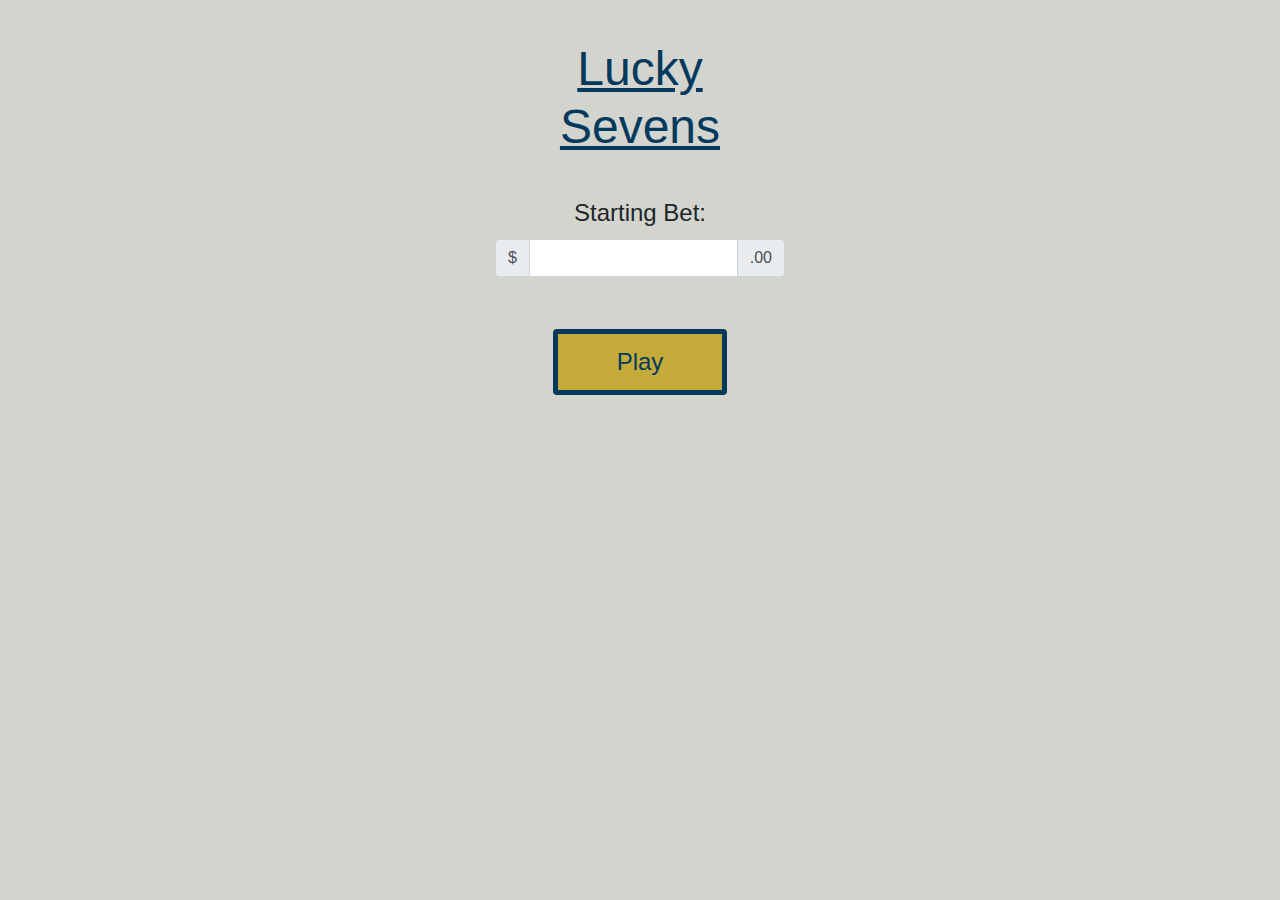
<file: LuckySevens/index.html>
<!--
Name: Maisy Dodge
Date Created: 06/25/2019
Most recent revision: 06/27/19
-->

<!-- Luck Sevens Game: https://lms.thesoftwareguild.com/courses/281/assignments/2803 -->

<!DOCTYPE html>
<html>
<head>
	<title>Lucky Sevens</title>

	<!-- Bootstrap CDN copied from https://getbootstrap.com/docs/4.1/getting-started/introduction/ -->
	<link rel="stylesheet" href="https://maxcdn.bootstrapcdn.com/bootstrap/4.0.0/css/bootstrap.min.css" integrity="sha384-Gn5384xqQ1aoWXA+058RXPxPg6fy4IWvTNh0E263XmFcJlSAwiGgFAW/dAiS6JXm" crossorigin="anonymous">

  <link href="styles/luckySevens.css" rel="stylesheet" type="text/css">
	<script type="text/javascript" src="scripts/luckySevens.js"></script>

</head>
<body>
	<div class="container col-md-3">
		<h1>Lucky Sevens</h1>

		<!-- Form -->
    <form name="luckySevens" onsubmit="return playGame();">
      <label for="start-bet">Starting Bet: </label>

      <!-- https://getbootstrap.com/docs/4.0/components/input-group/ -->
      <div class="input-group mb-3">
        <div class="input-group-prepend">
          <span class="input-group-text">$</span>
        </div>
        <input type="number" id=start-bet class="form-control" aria-label="Amount">
        <div class="input-group-append">
          <span class="input-group-text">.00</span>
        </div>
      </div>
      <br />

      <div class="submit">
        <button type="submit" id="playButton" class="btn btn-primary">Play</button>
      </div>

    </form>

    <br />

		<!-- Results Table -->
    <table id="results" class="table table-striped" style="display:none;">
      <thead>
        <tr>
          <th colspan="2">Results</th>
        </tr>
      </thead>

      <tbody>
        <tr>
          <td>Starting Bet</td>
          <td><span id="start"></span></td>
        </tr>
        <tr>
          <td>Total Rolls Before Going Broke</td>
          <td><span id="totalRolls"></span></td>
        </tr>
        <tr>
          <td>Highest Amount Won</td>
          <td><span id="highestAmount"></span></td>
        </tr>
        <tr>
          <td>Roll Count at Highest Amount Won</td>
          <td><span id="rollsHighest"></span></td>
        </tr>
      </tbody>
    </table>
	</div>

	<!-- CDN links copied from https://getbootstrap.com/docs/4.1/getting-started/introduction/ -->
	<script src="https://code.jquery.com/jquery-3.2.1.slim.min.js" integrity="sha384-KJ3o2DKtIkvYIK3UENzmM7KCkRr/rE9/Qpg6aAZGJwFDMVNA/GpGFF93hXpG5KkN" crossorigin="anonymous"></script>
	<script src="https://cdnjs.cloudflare.com/ajax/libs/popper.js/1.12.9/umd/popper.min.js" integrity="sha384-ApNbgh9B+Y1QKtv3Rn7W3mgPxhU9K/ScQsAP7hUibX39j7fakFPskvXusvfa0b4Q" crossorigin="anonymous"></script>
	<script src="https://maxcdn.bootstrapcdn.com/bootstrap/4.0.0/js/bootstrap.min.js" integrity="sha384-JZR6Spejh4U02d8jOt6vLEHfe/JQGiRRSQQxSfFWpi1MquVdAyjUar5+76PVCmYl" crossorigin="anonymous"></script>
</body>
</html>
</file>
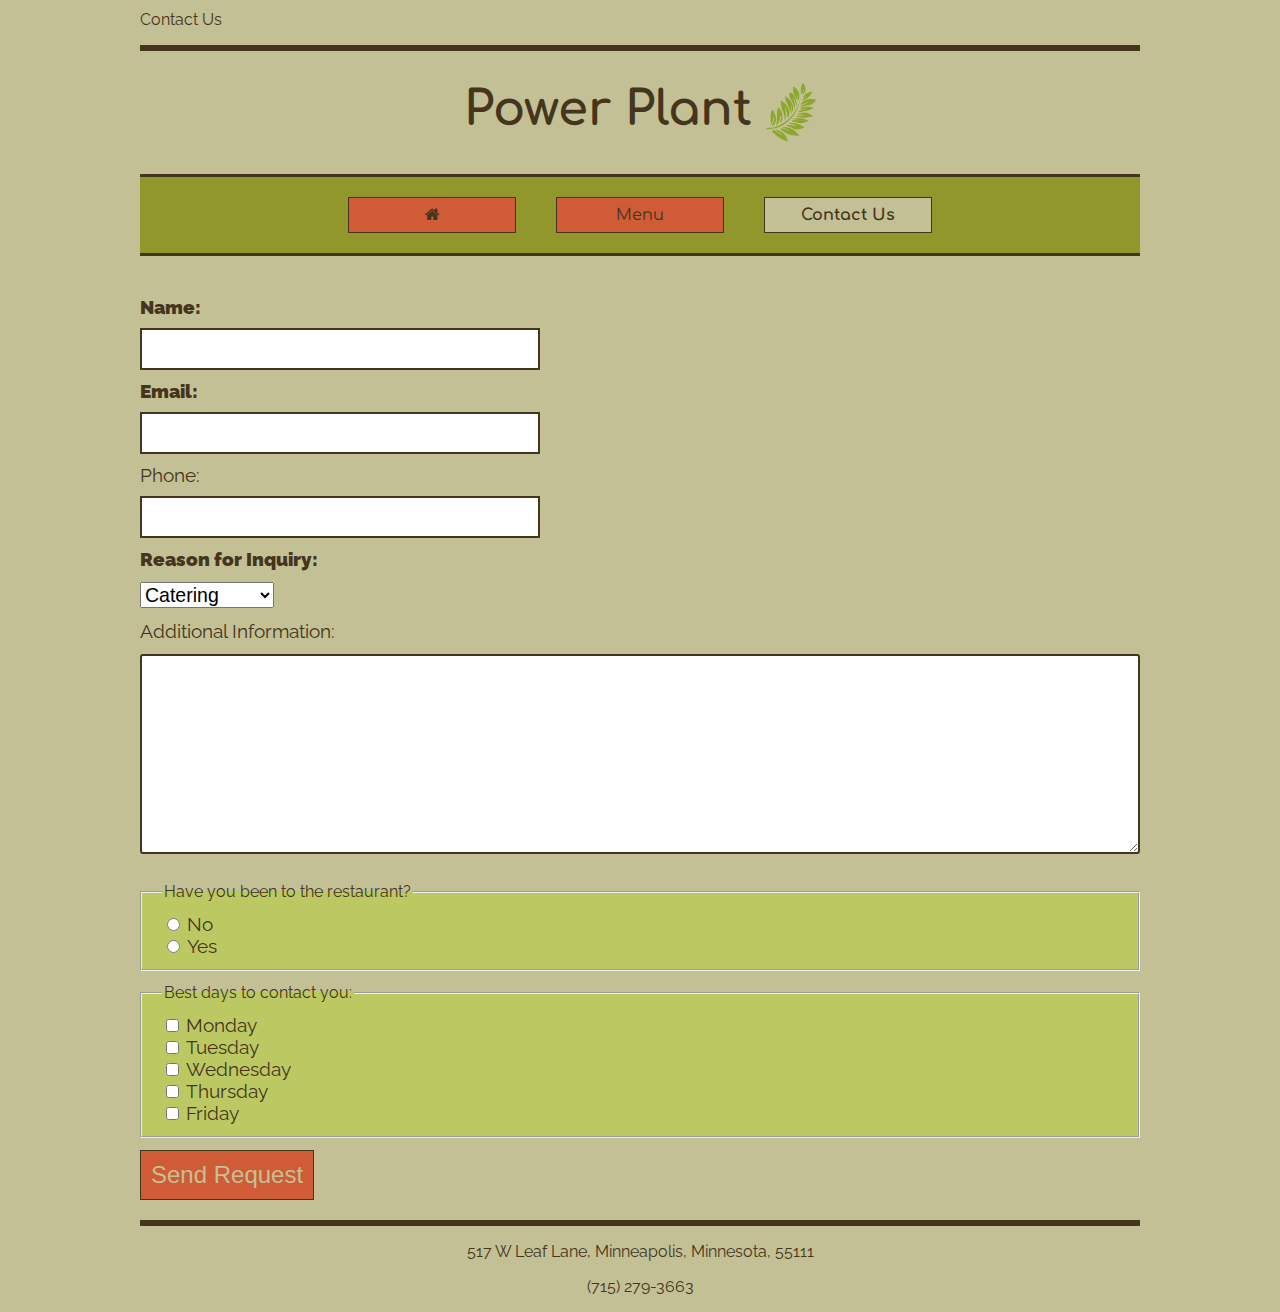
<file: RestaurantSite/contact.html>
<!DOCTYPE html>
<html>
<head>
  <title>Power Plant</title>

  <!-- Bootstrap CDN copied from https://getbootstrap.com/docs/4.1/getting-started/introduction/ -->
  <link rel="stylesheet" href="https://stackpath.bootstrapcdn.com/bootstrap/4.1.3/css/bootstrap.min.css" integrity="sha384-MCw98/SFnGE8fJT3GXwEOngsV7Zt27NXFoaoApmYm81iuXoPkFOJwJ8ERdknLPMO" crossorigin="anonymous">
  <link href="http://cdnjs.cloudflare.com/ajax/libs/font-awesome/4.3.0/css/font-awesome.css" rel="stylesheet"  type='text/css'>
  <link href="https://fonts.googleapis.com/css?family=Comfortaa|Raleway&display=swap" rel="stylesheet">

  <link href="styles/restaurantStyle.css" rel="stylesheet" type="text/css">

  <script>
    // Function to validate the contact form. I made only name, email, and reason required form field.
    function validateForm() {
      var name = document.forms["contactForm"]["name"].value;
      var email = document.forms["contactForm"]["email"].value;
      var reason = document.forms["contactForm"]["reason"].value;
      if (name == "") {
        alert("Name must be filled out.");
        return false;
      }
      if (email == ""){
        alert("Email must be filled out.");
        return false;
      }
      if (reason == ""){
        alert("Reason must be filled out.");
        return false;
      }
      else {
        alert("Information is valid! Thank you!");
      }
      return false;
    }
  </script>
  <noscript>This site is best viewed with Javascript enabled.</noscript>

  <style>
    form {
      margin-top: 40px;
    }
    label {
      font-size: 1.2em;
       margin: auto;
    }

    /* Required form fields */
    label[for=name], label[for=email], label[for=reason]{
      font-weight: 900;
    }
    input[type=text] {
      border: 2px solid #46351D;
      width: 40%;
      padding: 8px 8px;
      margin: 10px 0;
      box-sizing: border-box;
      font-size: 1.2em;
    }
    fieldset{
      background-color: #BCC963;
      width: 100%;
      padding: 12px 20px;
      margin: 12px 0;
      box-sizing: border-box;
    }
    select, textarea {
      margin: 12px 0;
      font-size: 1.22em;
    }
    input[type=submit] {
      font-size: 1.5em;
      background-color: #CF5C36;
      color: #C2C094;
      padding: 10px;
      margin-bottom: 20px;
      border: thin solid #46351D;
    }
    input[type=submit]:hover {
      background-color: #46351D;
      color: #BCC963;
      border: thin solid #CF5C36;
    }
    textarea {
      width: 100%;
      height: 200px;
      padding: 12px 20px;
      margin: 12px 0;
      box-sizing: border-box;
      border: 2px solid #46351D;
      border-radius: 3px;
    }
  </style>
</head>

<body>
  <div class="container">
    <header>
      <p>Contact Us</p>
      <hr />
      <div class="name">
        <h1>Power Plant <img src="images/leaf.png" align="top"/> </h1>
      </div>
    </header>

    <nav class="nav nav-pills nav-justified">
      <a class="nav-link" href="index.html"><i class="fa fa-home"></i></a>
      <a class="nav-link" href="menu.html">Menu</a>
      <a class="nav-link active" href="contact.html">Contact Us</a>
    </nav>

    <!-- Contact form -->
    <form name="contactForm" method="POST" onsubmit="return validateForm();">
      <!-- Name -->
      <div class="form-group row">
        <label for="name">Name:</label><br/>
        <div class="col">
          <input type="text" id="name" name="name"><br/>
        </div>
      </div>
      <!-- Email -->
      <div class="form-group row">
        <label for="email">Email:</label><br />
        <div class="col">
          <input type="text" id="email" name="email"> <br />
        </div>
      </div>
      <!-- Phone -->
      <div class="form-group row">
        <label for="phone">Phone:</label><br />
        <div class="col">
          <input type="text" id="phone" name="phone"> <br />
        </div>
      </div>
      <!-- Reason -->
      <div class="form-group row">
        <label for="reason">Reason for Inquiry:</label><br/>
        <div class="col">
          <select id="reason" name="reason">
            <option value="default" selected>Catering</option>
            <option value="party">Private Party</option>
            <option value="feedback">Feedback</option>
            <option value="other">Other</option>
          </select> <br/>
        </div>
      </div>
      <!-- Additional Info -->
      <div class="form-group row">
        <label for="info">Additional Information:</label><br />
        <div class="col">
          <textarea id="info" name="info"></textarea><br />
        </div>
      </div>
      <!-- Been to restaraunt? -->
      <div class="form-group row">
        <fieldset>
          <legend>Have you been to the restaurant?</legend>
            <input type="radio" id="choice1" name="question" value="no">
            <label for="choice1">No</label><br/>
            <input type="radio" id="choice2" name="question" value="yes">
            <label for="choice2">Yes</label><br/>
        </fieldset>
      </div>
      <!-- Best days to contact -->
      <div class="form-group row">
        <fieldset>
        <legend>Best days to contact you: </legend>
          <input type="checkbox" id="monday" name="days" value="monday">
          <label for="monday">Monday</label><br />
          <input type="checkbox" id="tuesday" name="days" value="tuesday">
          <label for="tuesday">Tuesday</label><br />
          <input type="checkbox" id="wednesday" name="days" value="wednesday">
          <label for="wednesday">Wednesday</label><br />
          <input type="checkbox" id="thursday" name="days" value="thursday">
          <label for="thursday">Thursday</label><br />
          <input type="checkbox" id="friday" name="days" value="friday">
          <label for="friday">Friday</label><br />
        </fieldset>

      </div>
        <input type="submit" name="submit" value="Send Request">
      </div>
    </form>

    <footer>
      <hr/>
      <p>517 W Leaf Lane, Minneapolis, Minnesota, 55111</p>
      <p>(715) 279-3663</p>
    </footer>
  </div>
</body>
</html>
</file>
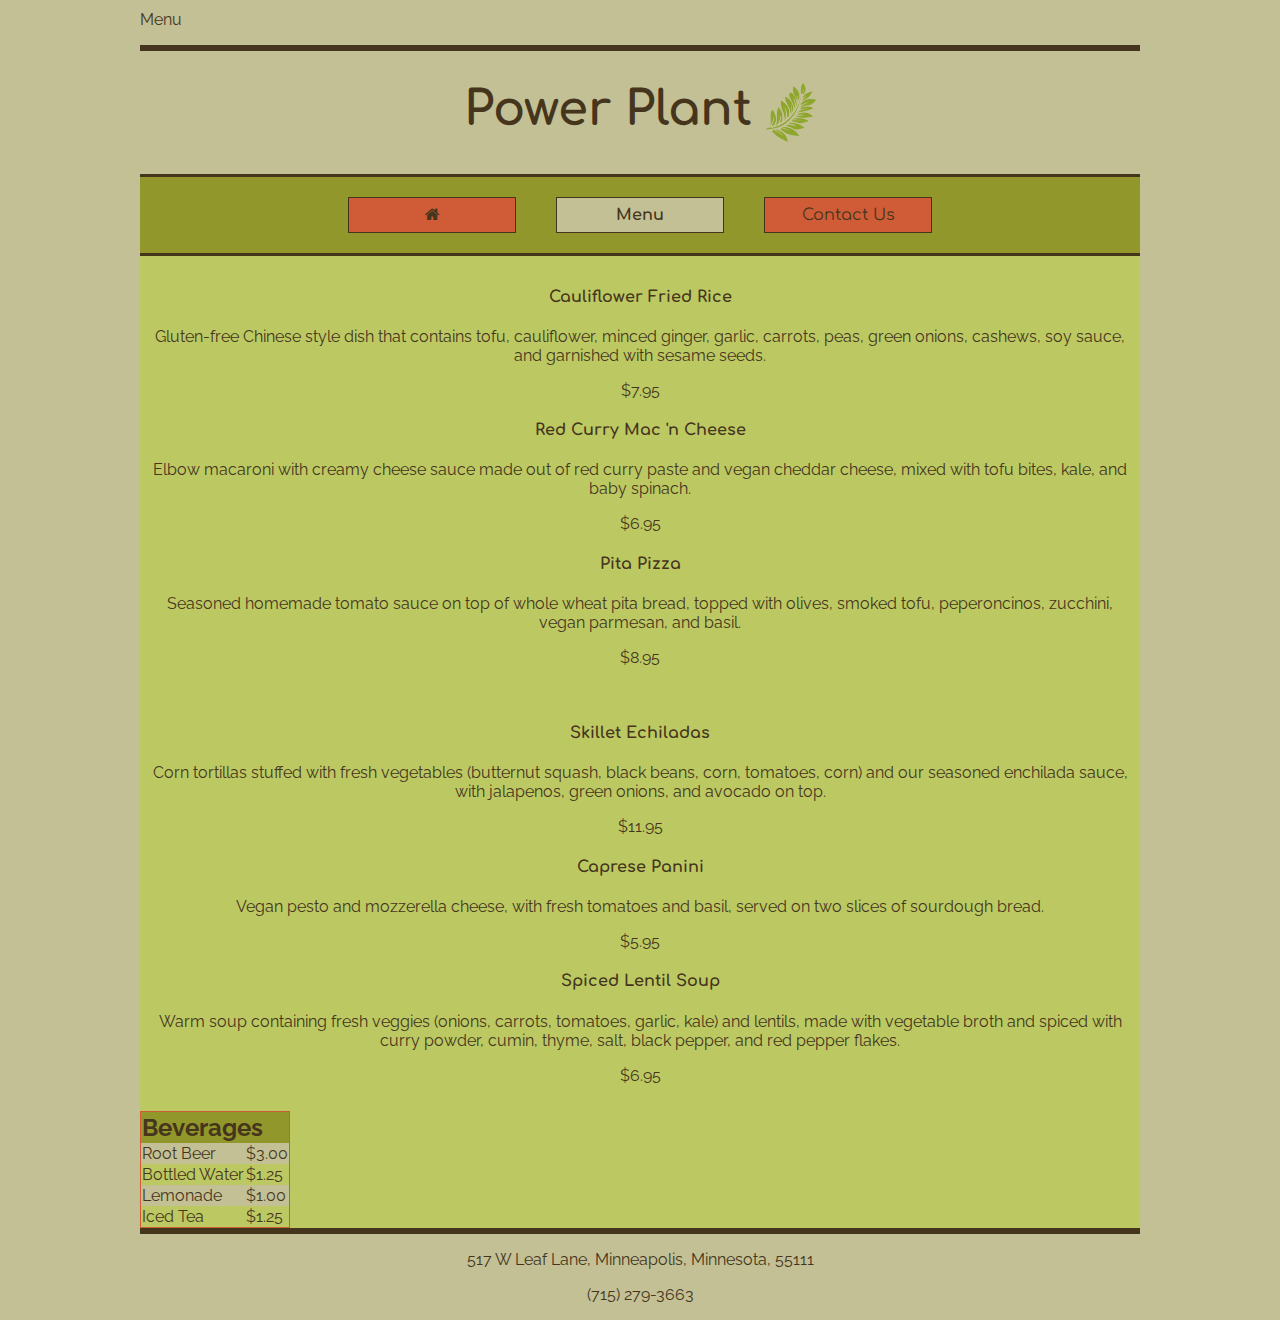
<file: RestaurantSite/menu.html>
<!DOCTYPE html>
<html>
<head>
  <title>Power Plant</title>

  <!-- Bootstrap CDN copied from https://getbootstrap.com/docs/4.1/getting-started/introduction/ -->
  <link rel="stylesheet" href="https://stackpath.bootstrapcdn.com/bootstrap/4.1.3/css/bootstrap.min.css" integrity="sha384-MCw98/SFnGE8fJT3GXwEOngsV7Zt27NXFoaoApmYm81iuXoPkFOJwJ8ERdknLPMO" crossorigin="anonymous">
  <link href="http://cdnjs.cloudflare.com/ajax/libs/font-awesome/4.3.0/css/font-awesome.css" rel="stylesheet"  type='text/css'>
  <link href="https://fonts.googleapis.com/css?family=Comfortaa|Raleway&display=swap" rel="stylesheet">

  <link href="styles/restaurantStyle.css" rel="stylesheet" type="text/css">

  <style>
    .menu {
      background-color: #BCC963;
      text-align: center;
    }
    .menu p {
      font-family: "Raleway", sans-serif;
    }
    .menu h4{
      font-family: "Comfortaa", cursive;
    }
    .row {
      padding: 10px;
    }
    table {
      border: 1px solid #CF5C36;
      border-collapse: collapse;
      padding: 5px 10px;
      text-align: left;
    }
    tr:nth-child(odd){
      background-color: #C2C094;
    }
    th {
      background-color: #91972A;
      font-weight: bold;
      font-size: 1.5em;
    }
  </style>
  <noscript>This site is best viewed with Javascript enabled.</noscript>
</head>

<body>
  <div class="container">
    <header>
      <p>Menu</p>
      <hr />
      <div class="name">
        <h1>Power Plant <img src="images/leaf.png" align="top"/> </h1>
      </div>
    </header>

    <nav class="nav nav-pills nav-justified">
      <a class="nav-link" href="index.html"><i class="fa fa-home"></i></a>
      <a class="nav-link active" href="menu.html">Menu</a>
      <a class="nav-link" href="contact.html">Contact Us</a>
    </nav>

    <!-- Menu -->
    <div class="menu">
      <div class="row">
        <div class="col">
          <h4>Cauliflower Fried Rice</h4>
          <p>Gluten-free Chinese style dish that contains tofu, cauliflower, minced ginger, garlic, carrots, peas, green onions, cashews, soy sauce, and garnished with sesame seeds.</p>
          <p>$7.95</p>
        </div>

        <div class="col">
          <h4>Red Curry Mac 'n Cheese</h4>
          <p>Elbow macaroni with creamy cheese sauce made out of red curry paste and vegan cheddar cheese, mixed with tofu bites, kale, and baby spinach.</p>
          <p>$6.95</p>
        </div>

        <div class="col">
          <h4>Pita Pizza</h4>
          <p>Seasoned homemade tomato sauce on top of whole wheat pita bread, topped with olives, smoked tofu, peperoncinos, zucchini, vegan parmesan, and basil.</p>
          <p>$8.95</p>
        </div>
      </div>

      <div class="row">
        <div class="col">
          <h4>Skillet Echiladas</h4>
          <p>Corn tortillas stuffed with fresh vegetables (butternut squash, black beans, corn, tomatoes, corn) and our seasoned enchilada sauce, with jalapenos, green onions, and avocado on top.</p>
          <p>$11.95</p>
        </div>

        <div class="col">
          <h4>Caprese Panini</h4>
          <p>Vegan pesto and mozzerella cheese, with fresh tomatoes and basil, served on two slices of sourdough bread.</p>
          <p>$5.95</p>
        </div>

        <div class="col">
          <h4>Spiced Lentil Soup</h4>
          <p>Warm soup containing fresh veggies (onions, carrots, tomatoes, garlic, kale) and lentils, made with vegetable broth and spiced with curry powder, cumin, thyme, salt, black pepper, and red pepper flakes.</p>
          <p>$6.95</p>
        </div>
      </div>

      <!-- Beverages Table -->
      <table class="table table-borderless">
        <thead>
          <tr>
            <th colspan="2">Beverages</th>
          </tr>
        </thead>
        <tbody>
          <tr>
            <td>Root Beer</td>
            <td>$3.00</td>
          </tr>
          <tr>
            <td>Bottled Water</td>
            <td>$1.25</td>
          </tr>
          <tr>
            <td>Lemonade</td>
            <td>$1.00</td>
          </tr>
          <tr>
            <td>Iced Tea</td>
            <td>$1.25</td>
        </tbody>
      </table>
    </div>

    <footer>
      <hr/>
      <p>517 W Leaf Lane, Minneapolis, Minnesota, 55111</p>
      <p>(715) 279-3663</p>
    </footer>
  </div>

  <!-- CDN links copied from https://getbootstrap.com/docs/4.1/getting-started/introduction/ -->
  <script src="https://code.jquery.com/jquery-3.3.1.slim.min.js" integrity="sha384-q8i/X+965DzO0rT7abK41JStQIAqVgRVzpbzo5smXKp4YfRvH+8abtTE1Pi6jizo" crossorigin="anonymous"></script>
  <script src="https://cdnjs.cloudflare.com/ajax/libs/popper.js/1.14.3/umd/popper.min.js" integrity="sha384-ZMP7rVo3mIykV+2+9J3UJ46jBk0WLaUAdn689aCwoqbBJiSnjAK/l8WvCWPIPm49" crossorigin="anonymous"></script>
  <script src="https://stackpath.bootstrapcdn.com/bootstrap/4.1.3/js/bootstrap.min.js" integrity="sha384-ChfqqxuZUCnJSK3+MXmPNIyE6ZbWh2IMqE241rYiqJxyMiZ6OW/JmZQ5stwEULTy" crossorigin="anonymous"></script>

</body>
</html>
</file>
<file: LuckySevens/styles/luckySevens.css>
/* Main body styles */
body {
  text-align: center;
  font-size: 24px;
  background-color: #D2D4CD;
}
h1 {
  font-size: 2em;
  margin-top: 40px;
  margin-bottom: 40px;
  text-decoration: underline;
  color: #04395E;
}
.btn:hover {
  background-color: #9E2B25;
  border: thick solid #C4AB39;
  color: #FFF8F0;
}
.btn-primary{
  background-color: #C4AB39;
  border: thick solid #04395E;
  color: #04395E;
  font-size: 24px;
  width: 60%;
}
.btn {
  padding: 10px;;
}

/* Table styles */
.table th{
  font-size: 1.5em;
  background-color: #9E2B25;
  color: #FFF8F0;
  text-align: center;
}
.table {
  font-size: 16px;
  text-align: left;
}
</file>
<file: RestaurantSite/styles/restaurantStyle.css>
body {
    background-color: #C2C094;
    font-family: "Raleway";
    color: #46351D;
    max-width: 1000px;
    margin: auto;
}
.clear-float {
    clear:both;
}
hr {
  border: 3px solid #46351D;
}
header p{
  margin-top: 10px;
}

/* Restaurant Name */
.name h1{
  text-align: center;
  font-family: "Comfortaa", cursive;
  font-size: 3em;
  position: relative;
}

/* Restaurant Description */
.description {
  background-color: #BCC963;
  font-size: 20px;
  text-align: center;
}
.description p {
  margin-top: 30px;
  margin-bottom: 0px;
  font-family: "Raleway", sans-serif;
}

/* Jumbotron */
.jumbotron {
  background-color: #CF5C36;
  color: #46351D;
  border: thick solid #91972A;
  margin-top: 10px;
  padding: 30px;
}

/* Carousel */
.carousel-item{
  text-align: center;
  height: 150px;
  margin-top: 50px;
}

/* Navigation Bar */
.nav {
  background-color: #91972A;
  border-top: 3px solid #46351D;
  border-bottom: 3px solid #46351D;
}
.nav a {
    background-color: #CF5C36;
    color: #46351D;
    padding: 8px;
    font-size: 100%;
    border: thin solid #46351D;
    text-decoration: none;
    text-align: center;
    display: block;
    margin: 20px;
    width: 150px;
    float: left;
    font-family: "Comfortaa", sans-serif;
}
.nav a:visited {
    color: #BCC963;
}
.nav a:hover{
    background-color: #C2C094;
    color: #46351D;
    text-decoration: none;
    font-weight: 900;
}
.nav-pills .nav-link.active{
    background-color: #C2C094;
    color: #46351D;
    font-weight: 900;
}
.nav-pills {
    display: flex;
    justify-content: center;
}

/* Footer */
footer {
  text-align: center;
}
footer hr{
  margin-top: 0px;
}
.left-footer {
  text-align: left;
}
</file>
